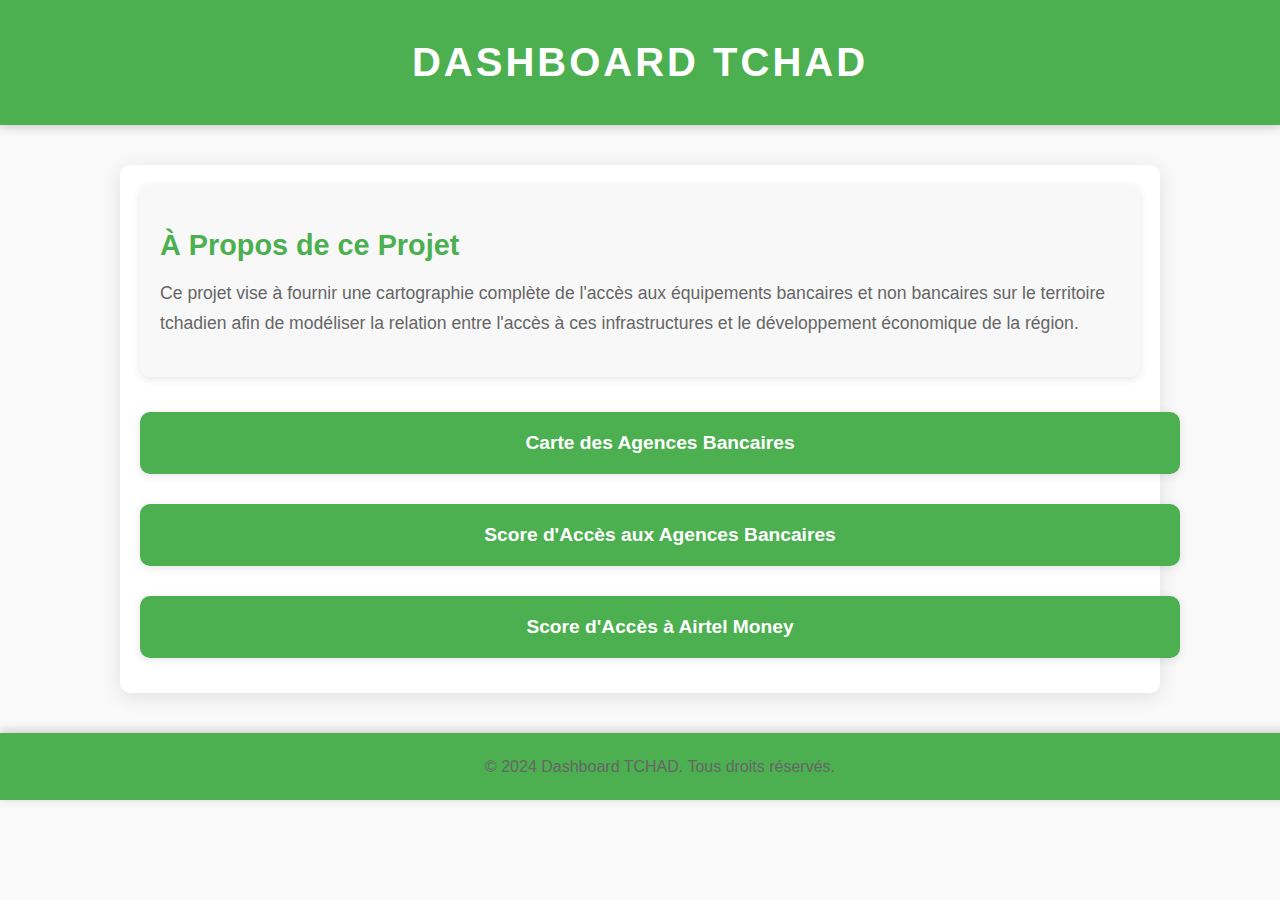
<file: docs/index.html>
<!DOCTYPE html>
<html lang="fr">
<head>
    <meta charset="UTF-8">
    <meta name="viewport" content="width=device-width, initial-scale=1.0">
    <title>Dashboard - Inclusion Financière</title>
    <link rel="stylesheet" href="style.css">
</head>
<body>
    <header>
        <h1>Dashboard TCHAD</h1>
    </header>
    
    <div class="container">
        <div class="card">
            <h2 id="about">À Propos de ce Projet</h2>
            <p>
                Ce projet vise à fournir une cartographie complète de l'accès aux équipements bancaires et non bancaires sur le territoire tchadien afin de modéliser la relation entre l'accès à ces infrastructures et 
                le développement économique de la région.
            </p>
        </div>

        <a href="bank_agencies_map.html" class="map-link">Carte des Agences Bancaires</a>
        <a href="isibf_tchad_map.html" class="map-link">Score d'Accès aux Agences Bancaires</a>
        <a href="isibf_tchad_kiosk_mobile_money.html" class="map-link">Score d'Accès à Airtel Money</a>
    </div>

    <footer>
        <p>&copy; 2024 Dashboard TCHAD. Tous droits réservés.</p>
    </footer>
</body>
</html>
</file>
<file: docs/style.css>
body {
    font-family: 'Arial', sans-serif;
    background-color: #f9f9f9;
    margin: 0;
    padding: 0;
    color: #333;
}

header {
    background: #4CAF50;
    color: white;
    padding: 40px 20px;
    text-align: center;
    box-shadow: 0 2px 10px rgba(0, 0, 0, 0.2);
}

header h1 {
    font-size: 2.5em;
    font-weight: 700;
    margin: 0;
    text-transform: uppercase;
    letter-spacing: 3px;
}

nav {
    margin: 20px 0;
    text-align: center;
}

nav a {
    color: white;
    text-decoration: none;
    margin: 0 15px;
    font-size: 1.2em;
    font-weight: bold;
    transition: color 0.3s;
}

nav a:hover {
    color: #FFD700;
}

.container {
    max-width: 1000px;
    margin: 40px auto;
    padding: 20px;
    background: white;
    border-radius: 10px;
    box-shadow: 0 4px 20px rgba(0, 0, 0, 0.1);
}

.card {
    background: #f8f8f8;
    margin-bottom: 20px;
    padding: 20px;
    border-radius: 10px;
    box-shadow: 0 2px 10px rgba(0, 0, 0, 0.1);
    transition: transform 0.3s, box-shadow 0.3s;
}

.card:hover {
    transform: translateY(-5px);
    box-shadow: 0 4px 15px rgba(0, 0, 0, 0.2);
}

h2 {
    color: #4CAF50;
    font-size: 1.8em;
    margin-bottom: 10px;
}

p {
    line-height: 1.7;
    color: #666;
    font-size: 1.1em;
}

.map-link {
    display: inline-block;
    width: 100%;
    margin: 15px 0;
    padding: 20px;
    background: #4CAF50;
    color: white;
    text-align: center;
    text-decoration: none;
    border-radius: 10px;
    font-weight: bold;
    font-size: 1.2em;
    box-shadow: 0 2px 10px rgba(0, 0, 0, 0.1);
    transition: background-color 0.3s, transform 0.3s, box-shadow 0.3s;
}

.map-link:hover {
    background: #45a049;
    transform: translateY(-3px);
    box-shadow: 0 4px 15px rgba(0, 0, 0, 0.2);
}

footer {
    background: #4CAF50;
    color: white;
    text-align: center;
    padding: 20px;
    box-shadow: 0 -2px 10px rgba(0, 0, 0, 0.2);
    margin-top: 40px;
    position: relative;
    bottom: 0;
    width: 100%;
}

footer p {
    margin: 0;
    font-size: 1em;
    font-weight: 500;
}

.back-button {
    display: inline-block;
    margin: 5px;
    padding: 10px 20px;
    background-color: #4CAF50; /* Same green background */
    color: white;
    text-decoration: none;
    border-radius: 5px;
    font-weight: bold;
    text-align: center;
    transition: background-color 0.3s;
}

.back-button:hover {
    background-color: #45a049; /* Darker green on hover */
}
</file>
